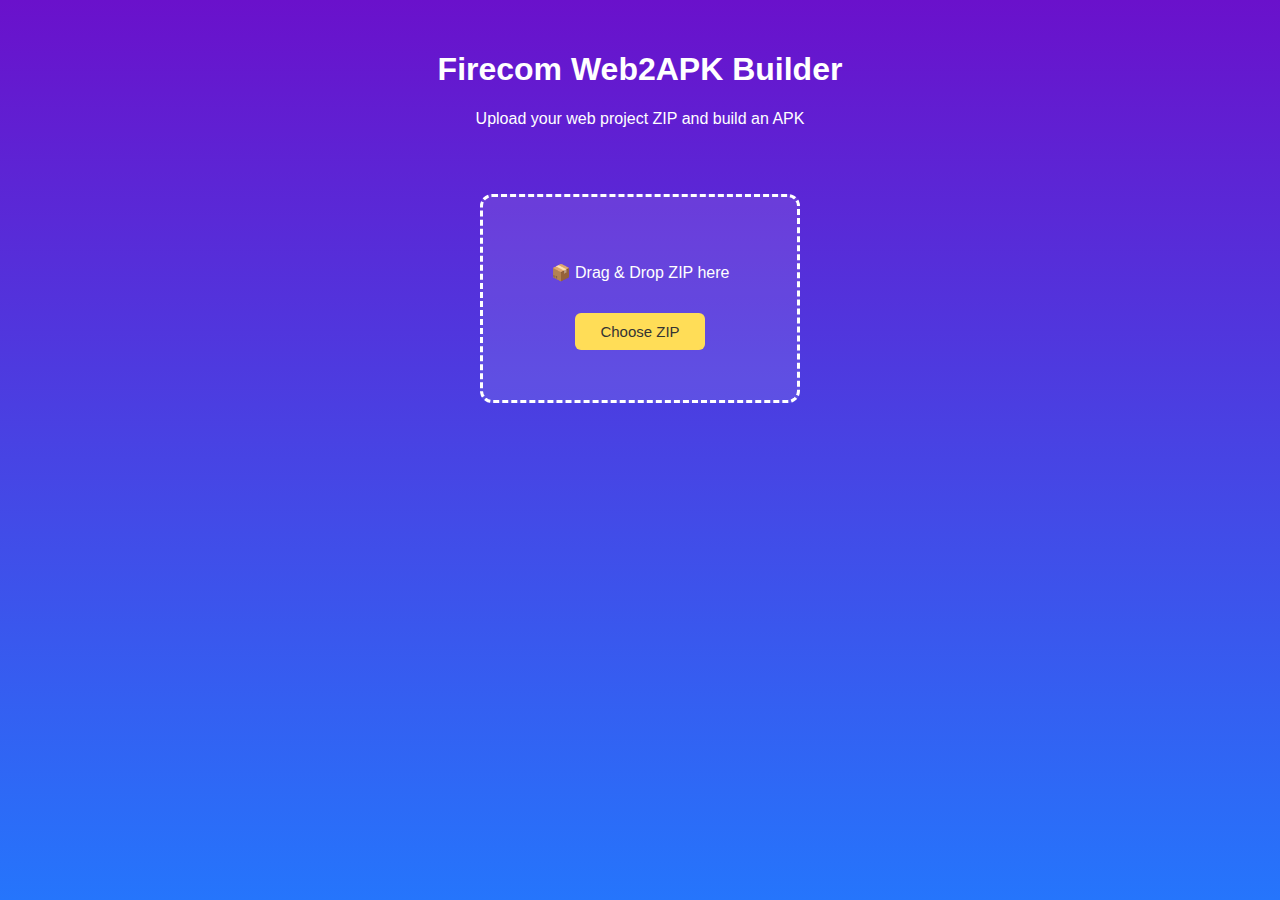
<file: app.html>
<!DOCTYPE html>
<html lang="en">
<head>
  <meta charset="UTF-8">
  <title>Firecom Web2APK Builder</title>
  <meta name="viewport" content="width=device-width, initial-scale=1.0">

  <!-- App styles -->
  <link rel="stylesheet" href="app.css">
</head>
<body>

  <header>
    <h1>Firecom Web2APK Builder</h1>
    <p>Upload your web project ZIP and build an APK</p>
  </header>

  <main>
    <div id="dropzone">
      <p>📦 Drag & Drop ZIP here</p>
      <button id="chooseBtn">Choose ZIP</button>
    </div>

    <form id="uploadForm">
      <input type="file" id="fileInput" accept=".zip">
    </form>

    <div id="status"></div>
  </main>

  <!-- Socket.IO (only works if backend exists) -->
  <script src="https://cdn.socket.io/4.7.2/socket.io.min.js"></script>

  <!-- App logic -->
  <script src="app.js"></script>
</body>
</html>
</file>
<file: app.css>
* {
  box-sizing: border-box;
}

body {
  margin: 0;
  font-family: Arial, sans-serif;
  background: linear-gradient(to bottom, #6a11cb, #2575fc);
  color: white;
  text-align: center;
  min-height: 100vh;
}

header {
  padding: 30px 15px;
}

main {
  display: flex;
  flex-direction: column;
  align-items: center;
}

#dropzone {
  border: 3px dashed #fff;
  padding: 50px 20px;
  width: 320px;
  margin-top: 20px;
  cursor: pointer;
  background: rgba(255, 255, 255, 0.1);
  border-radius: 12px;
  transition: 0.3s ease;
}

#dropzone.hover {
  border-color: #ffdd57;
  background: rgba(255,255,255,0.2);
}

button {
  margin-top: 15px;
  padding: 10px 25px;
  border: none;
  border-radius: 6px;
  background: #ffdd57;
  color: #333;
  font-size: 15px;
  cursor: pointer;
}

button:hover {
  background: #ffe680;
}

input[type="file"] {
  display: none;
}

#status {
  margin-top: 20px;
  font-size: 14px;
}
</file>
